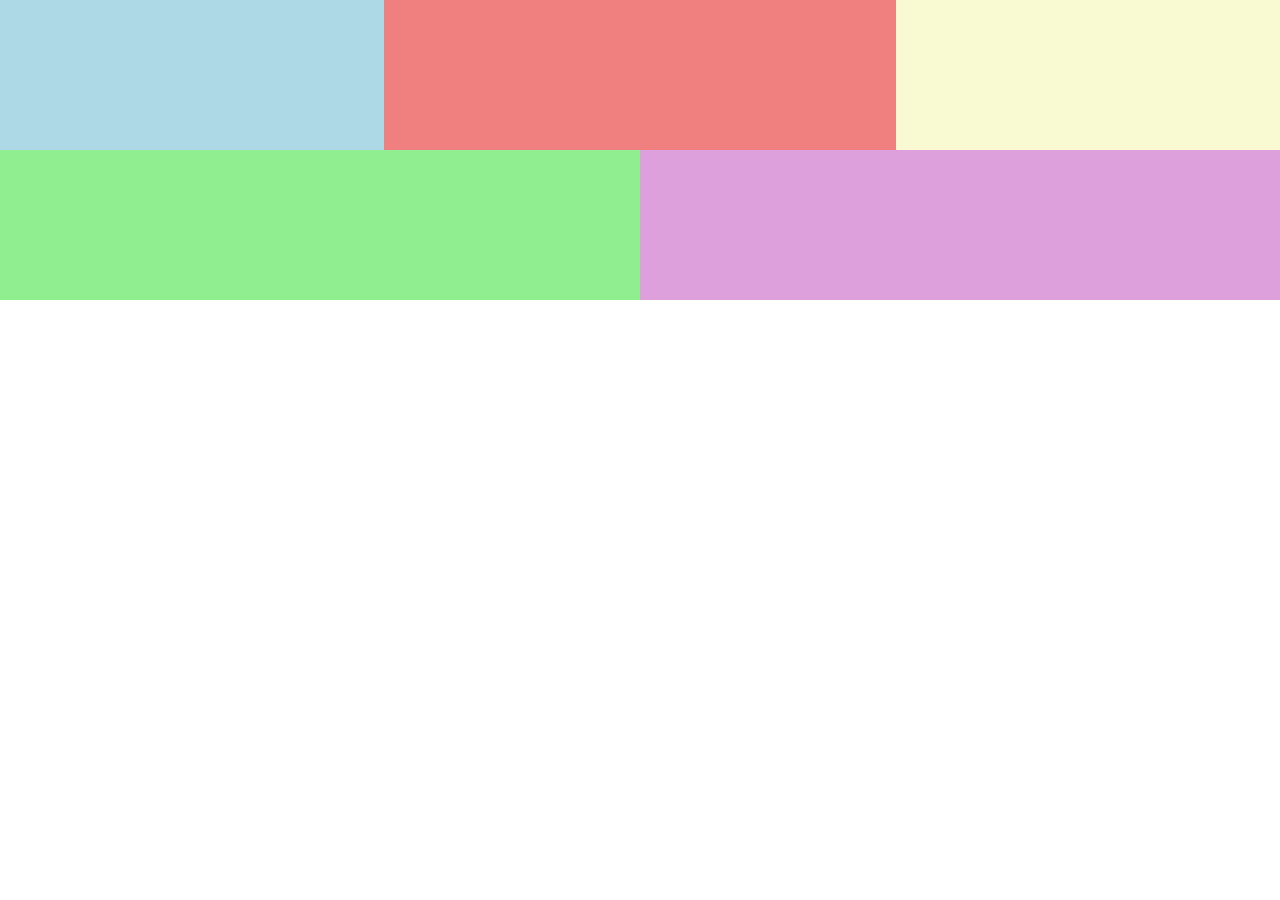
<file: introduccion/columnDrop-clase48.html>
<!DOCTYPE html>
<html lang="en">
<head>
    <meta charset="UTF-8">
    <meta http-equiv="X-UA-Compatible" content="IE=edge">
    <meta name="viewport" content="width=device-width, user-scalable=no, initial-scale=1.0, maximum-scale=1.0, minimum-scale=1.0">

    <!--Inicialmente se carga el archivo de estilos para mobile-->
    <link rel="stylesheet" href="./styles/styles-clase48.css">

    <link rel="preconnect" href="https://fonts.googleapis.com">
    <link rel="preconnect" href="https://fonts.gstatic.com" crossorigin>
    <link href="https://fonts.googleapis.com/css2?family=Open+Sans:wght@300;400;500;700&display=swap" rel="stylesheet">

    <title>Patrones de maquetacion Responsive Design - Column Drop</title>
</head>
<body>
    <main class="container">
        <div class="c1"></div>
        <div class="c2"></div>
        <div class="c3"></div>
        <div class="c4"></div>
        <div class="c5"></div>
    </main>
</body>
</html>
</file>
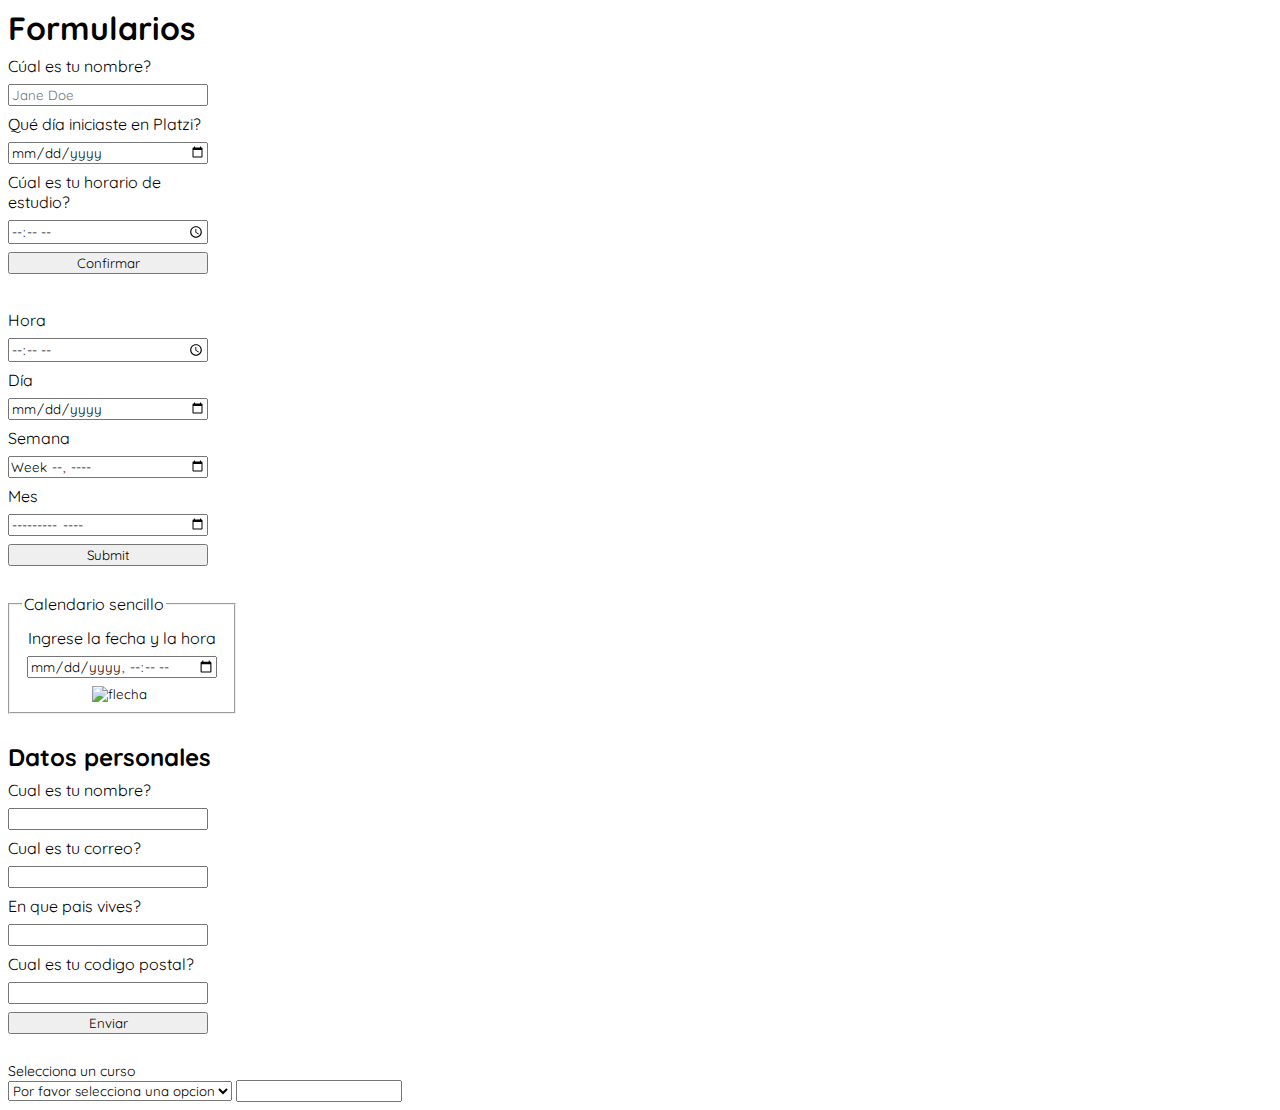
<file: introduccion/forms-clase16.html>
<!DOCTYPE html>
<html lang="en">
<head>
    <meta charset="UTF-8">
    <meta name="description" content="Pagina introductoria para la clase de Platzi de formularios">
    <meta http-equiv="X-UA-Compatible" content="IE=edge">
    <meta name="viewport" content="width=device-width, user-scalable=no, initial-scale=1.0, maximum-scale=1.0, minimum-scale=1.0">
    
    <link rel="stylesheet" href="./styles/styles-clase16.css">

    <link rel="preconnect" href="https://fonts.googleapis.com">
    <link rel="preconnect" href="https://fonts.gstatic.com" crossorigin>
    <link href="https://fonts.googleapis.com/css2?family=Quicksand:wght@300;500;700&display=swap" rel="stylesheet">

    <title>Formularios</title>
</head>
<body>
    <h1>Formularios</h1>
    <form action="" class="formulario">
        <label for="name">Cúal es tu nombre?</label>
        <input type="text" name="name" id="name" placeholder="Jane Doe">

        <label for="start-date">Qué día iniciaste en Platzi?</label>
        <input type="date" id="start-date">

        <label for="horario">Cúal es tu horario de estudio?</label>
        <input type="time" id="horario">
        <!--Recordar que el "id" del input tiene que ser igual al "for" del label-->
        <input type="submit" value="Confirmar">
    </form>

    <!--Forma larga de crear un calendario, para planear un viaje por ejemplo-->
    <form action="" class="calendario">
        <label for="hora">Hora</label>
        <input type="time" name="hora" id="hora">
        <!--El atributo "name" tambien debe ser igual al "id" y al "for" -->
        <label for="dia">Día</label>
        <input type="date" name="dia" id="dia">

        <label for="semana">Semana</label>
        <input type="week" name="semana" id="semana">
        
        <label for="mes">Mes</label>
        <input type="month" name="mes" id="mes">

        <input type="submit">
    </form>

    <!--Forma sencilla de crear un calendario-->
    <form action="" class="calendario">
        <fieldset class="calendar-container">
            <legend>Calendario sencillo</legend>
            <!--Legend funciona en conjunto con fieldset y sirven para demarcar diferentes zonas dentro de un formulario-->
            
            <label for="calendario">Ingrese la fecha y la hora</label>
            <input type="datetime-local" name="calendario" id="calendario">
            
            <input type="image" src="https://images.pexels.com/photos/3683087/pexels-photo-3683087.jpeg?auto=compress&cs=tinysrgb&h=650&w=940" alt="flecha">
            <!--Esta etiqueta input con el atributo image sirve como un boton al igual que submit pero con una imagen, es una forma grafica del submit button-->
        </fieldset>
    </form>

    <!--Formulario para ver los atributos de autocomplete y require-->

    <h2>Datos personales</h2>
    <form action="" class="formulario" autocomplete="on">
        <label for="nombre">Cual es tu nombre?</label>
        <input type="text" name="nombre" id="nombre" autocomplete="name" required>

        <label for="email">Cual es tu correo?</label>
        <input type="email" name="email" id="email" autocomplete="email" required>

        <label for="country">En que pais vives?</label>
        <input type="text" name="country" id="country" autocomplete="country" required>

        <label for="zip-code">Cual es tu codigo postal?</label>
        <input type="text" name="zip-code" id="zip-code" autocomplete="postal-code" required>

        <input type="submit" value="Enviar">
    </form>

    <!--Aqui se introduce la etiqueta select de la clase 19, utilizado cuando hay pocas opciones-->
    <label for="cursos">Selecciona un curso</label>
    <select name="Cursos" id="cursos">
        <option value="">Por favor selecciona una opcion</option>
        <option value="Javascript">Javascript</option>
        <option value="HTML5">HTML5</option>
        <option value="CSS3">CSS3</option>
        <option value="Web standards">Web standards</option>
    </select>

    <!--Y esta es la mejor opcion de usar select cunado hay muchas opciones-->
    <input list="cursos">
    <datalist id="cursos"> <!--El "id" debe ser igual al "list" del input-->
        <option value="Javascript"></option>
        <option value="HTML5"></option>
        <option value="CSS3"></option>
        <option value="Web standards"></option>
    </datalist>
</body>
</html>
</file>
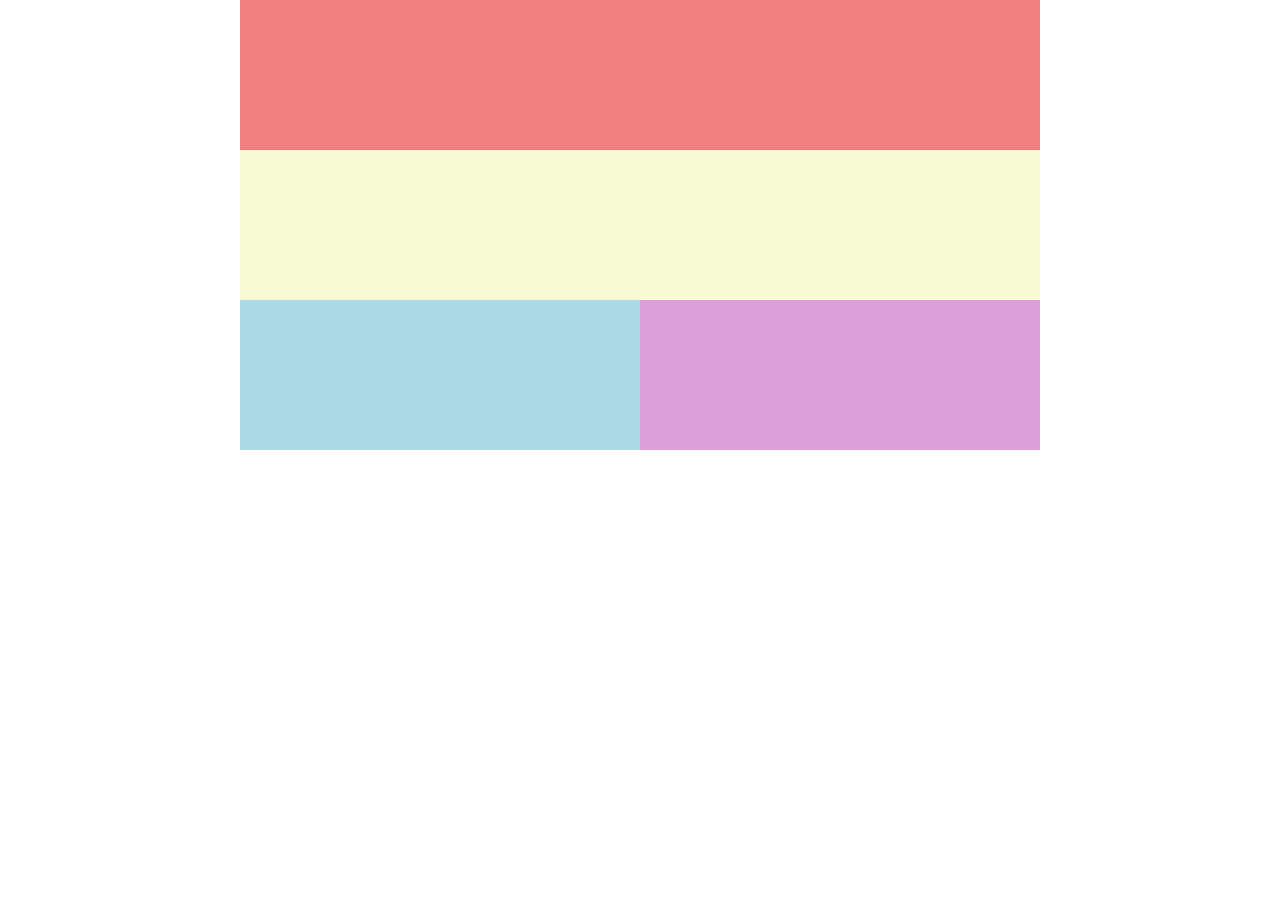
<file: introduccion/layout-shifter-clase47.html>
<!DOCTYPE html>
<html lang="en">
<head>
    <meta charset="UTF-8">
    <meta http-equiv="X-UA-Compatible" content="IE=edge">
    <meta name="viewport" content="width=device-width, user-scalable=no, initial-scale=1.0, maximum-scale=1.0, minimum-scale=1.0">

    <!--Inicialmente se carga el archivo de estilos para mobile-->
    <link rel="stylesheet" href="./styles/styles-clase47.css">

    <link rel="preconnect" href="https://fonts.googleapis.com">
    <link rel="preconnect" href="https://fonts.gstatic.com" crossorigin>
    <link href="https://fonts.googleapis.com/css2?family=Open+Sans:wght@300;400;500;700&display=swap" rel="stylesheet">

    <title>Patrones de maquetacion Responsive Design - Layout Shifter</title>
</head>
<body>
    <main class="container">
        <div class="c1"></div>
        <div class="c4">
            <div class="c2"></div>
            <div class="c3"></div>
        </div>
        <div class="c5"></div>
    </main>
</body>
</html>
</file>
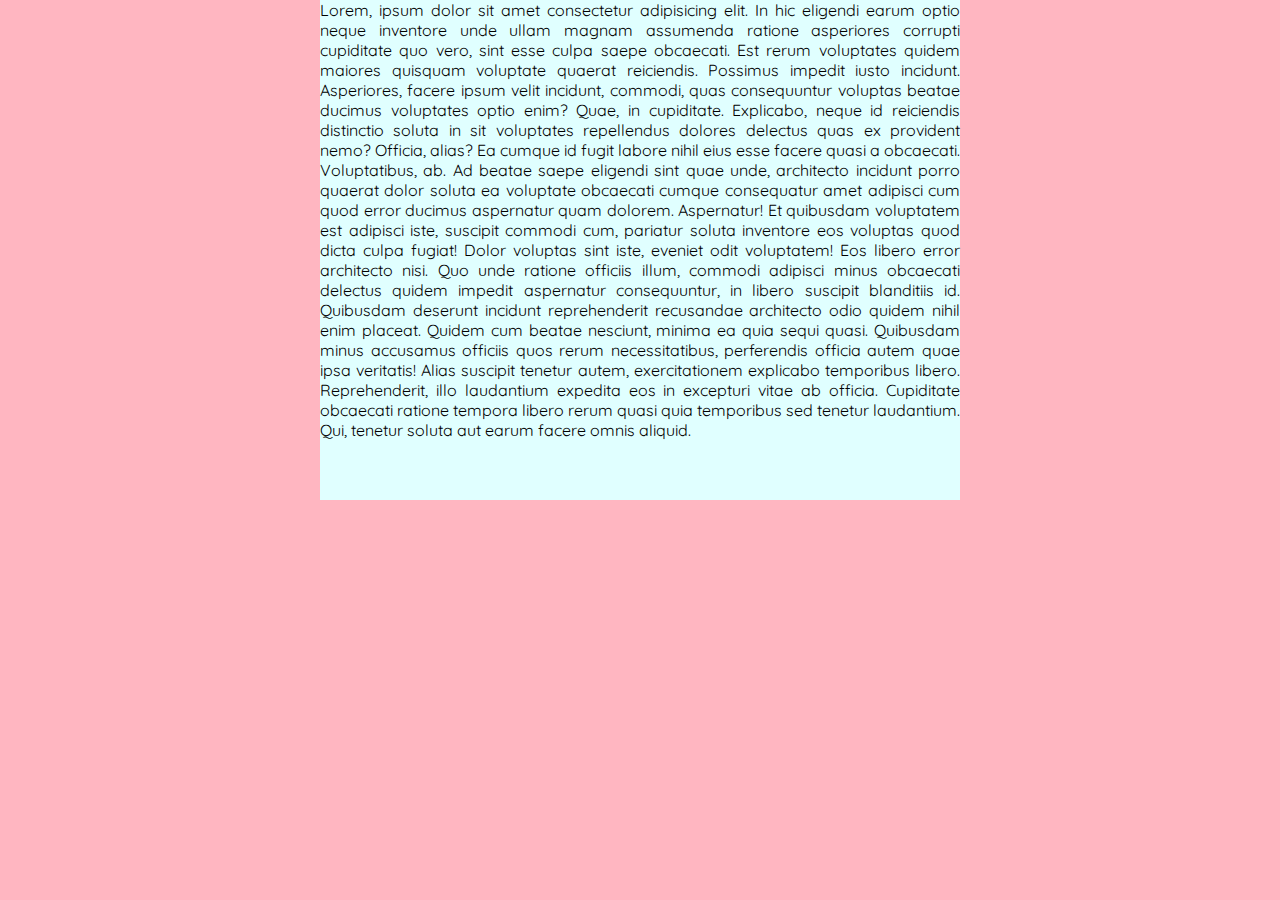
<file: introduccion/max-min-width-clase36.html>
<!DOCTYPE html>
<html lang="en">
<head>
    <meta charset="UTF-8">
    <meta name="description" content="Pagina introductoria para la clase de Platzi de formularios">
    <meta http-equiv="X-UA-Compatible" content="IE=edge">
    <meta name="viewport" content="width=device-width, user-scalable=no, initial-scale=1.0, maximum-scale=1.0, minimum-scale=1.0">
    
    <link rel="stylesheet" href="./styles/styles-clase36.css">

    <link rel="preconnect" href="https://fonts.googleapis.com">
    <link rel="preconnect" href="https://fonts.gstatic.com" crossorigin>
    <link href="https://fonts.googleapis.com/css2?family=Quicksand:wght@300;500;700&display=swap" rel="stylesheet">

    <title>Max/Min width-height</title>
</head>
<body>
    <main>
        <section>
            <p>Lorem, ipsum dolor sit amet consectetur adipisicing elit. In hic eligendi earum optio neque inventore unde ullam magnam assumenda ratione asperiores corrupti cupiditate quo vero, sint esse culpa saepe obcaecati.
            Est rerum voluptates quidem maiores quisquam voluptate quaerat reiciendis. Possimus impedit iusto incidunt. Asperiores, facere ipsum velit incidunt, commodi, quas consequuntur voluptas beatae ducimus voluptates optio enim? Quae, in cupiditate.
            Explicabo, neque id reiciendis distinctio soluta in sit voluptates repellendus dolores delectus quas ex provident nemo? Officia, alias? Ea cumque id fugit labore nihil eius esse facere quasi a obcaecati.
            Voluptatibus, ab. Ad beatae saepe eligendi sint quae unde, architecto incidunt porro quaerat dolor soluta ea voluptate obcaecati cumque consequatur amet adipisci cum quod error ducimus aspernatur quam dolorem. Aspernatur!
            Et quibusdam voluptatem est adipisci iste, suscipit commodi cum, pariatur soluta inventore eos voluptas quod dicta culpa fugiat! Dolor voluptas sint iste, eveniet odit voluptatem! Eos libero error architecto nisi.
            Quo unde ratione officiis illum, commodi adipisci minus obcaecati delectus quidem impedit aspernatur consequuntur, in libero suscipit blanditiis id. Quibusdam deserunt incidunt reprehenderit recusandae architecto odio quidem nihil enim placeat.
            Quidem cum beatae nesciunt, minima ea quia sequi quasi. Quibusdam minus accusamus officiis quos rerum necessitatibus, perferendis officia autem quae ipsa veritatis! Alias suscipit tenetur autem, exercitationem explicabo temporibus libero.
            Reprehenderit, illo laudantium expedita eos in excepturi vitae ab officia. Cupiditate obcaecati ratione tempora libero rerum quasi quia temporibus sed tenetur laudantium. Qui, tenetur soluta aut earum facere omnis aliquid.</p>
            <!-- Para agregar un texto aleatorio de forma rapida como en este caso, basta con llamar la funcion "lorem*8" y VSCode insertará el texto automaticamente -->
        </section>
    </main>
</body>
</html>
</file>
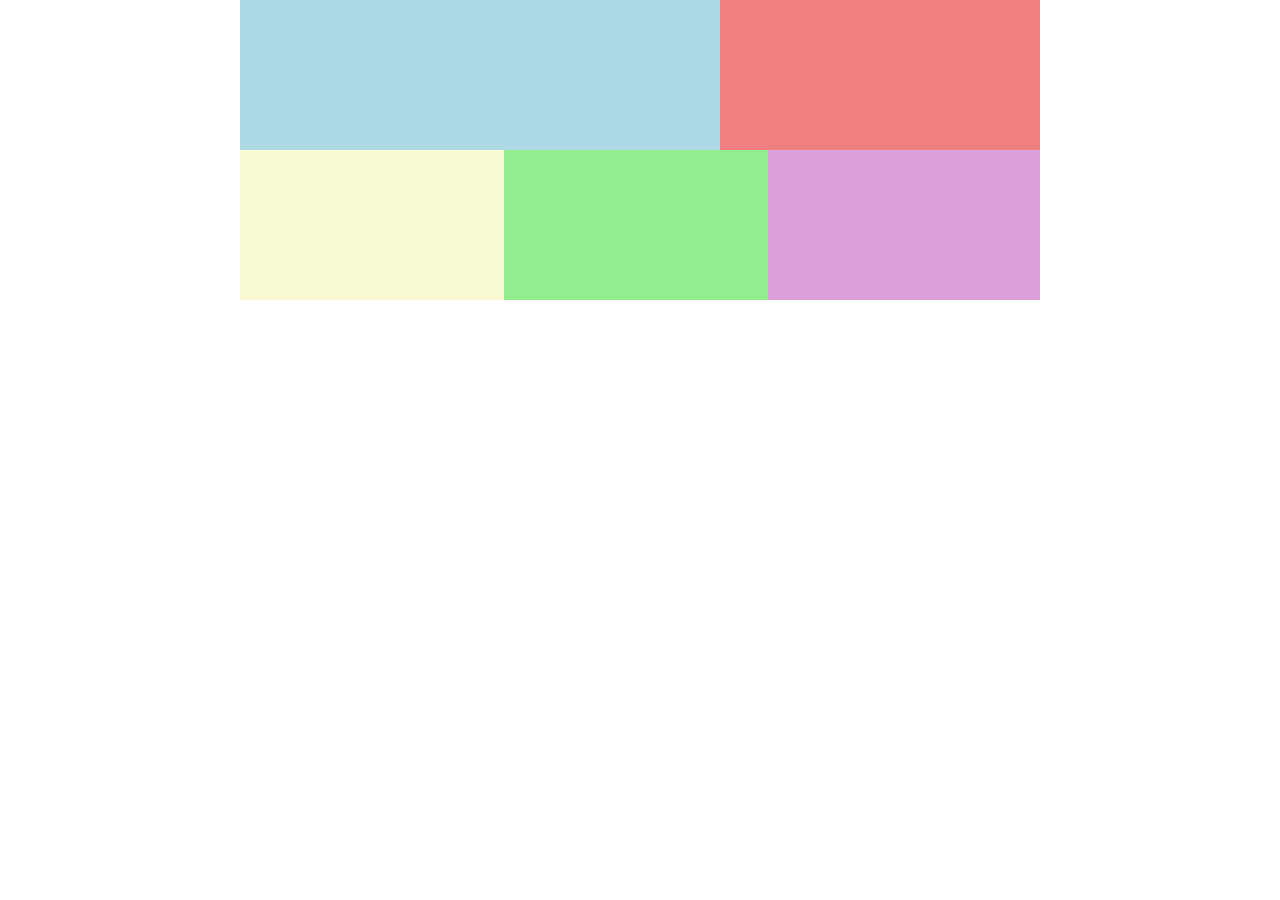
<file: introduccion/mostly-fluid-clase45.html>
<!DOCTYPE html>
<html lang="en">
<head>
    <meta charset="UTF-8">
    <meta http-equiv="X-UA-Compatible" content="IE=edge">
    <meta name="viewport" content="width=device-width, user-scalable=no, initial-scale=1.0, maximum-scale=1.0, minimum-scale=1.0">

    <!--Inicialmente se carga el archivo de estilos para mobile-->
    <link rel="stylesheet" href="./styles/styles-clase45.css">

    <!--Ahora, se carga el archivo de estilos para tablet, cuando el navegador se abra con un viewport mayor a 600px-->
    <link rel="stylesheet" href="./styles/tablet-clase45.css" media="screen and (min-width:600px)">

    <!--Ahora, se carga el archivo de estilos para desktop, cuando el navegador se abra con un viewport mayor a 800px-->
    <link rel="stylesheet" href="./styles/desktop-clase45.css" media="screen and (min-width:800px)">

    <link rel="preconnect" href="https://fonts.googleapis.com">
    <link rel="preconnect" href="https://fonts.gstatic.com" crossorigin>
    <link href="https://fonts.googleapis.com/css2?family=Open+Sans:wght@300;400;500;700&display=swap" rel="stylesheet">

    <title>Patrones de maquetacion Responsive Design - Mostly fluid</title>
</head>
<body>
    <main class="container">
        <div class="c1"></div>
        <div class="c2"></div>
        <div class="c3"></div>
        <div class="c4"></div>
        <div class="c5"></div>
    </main>
</body>
</html>
</file>
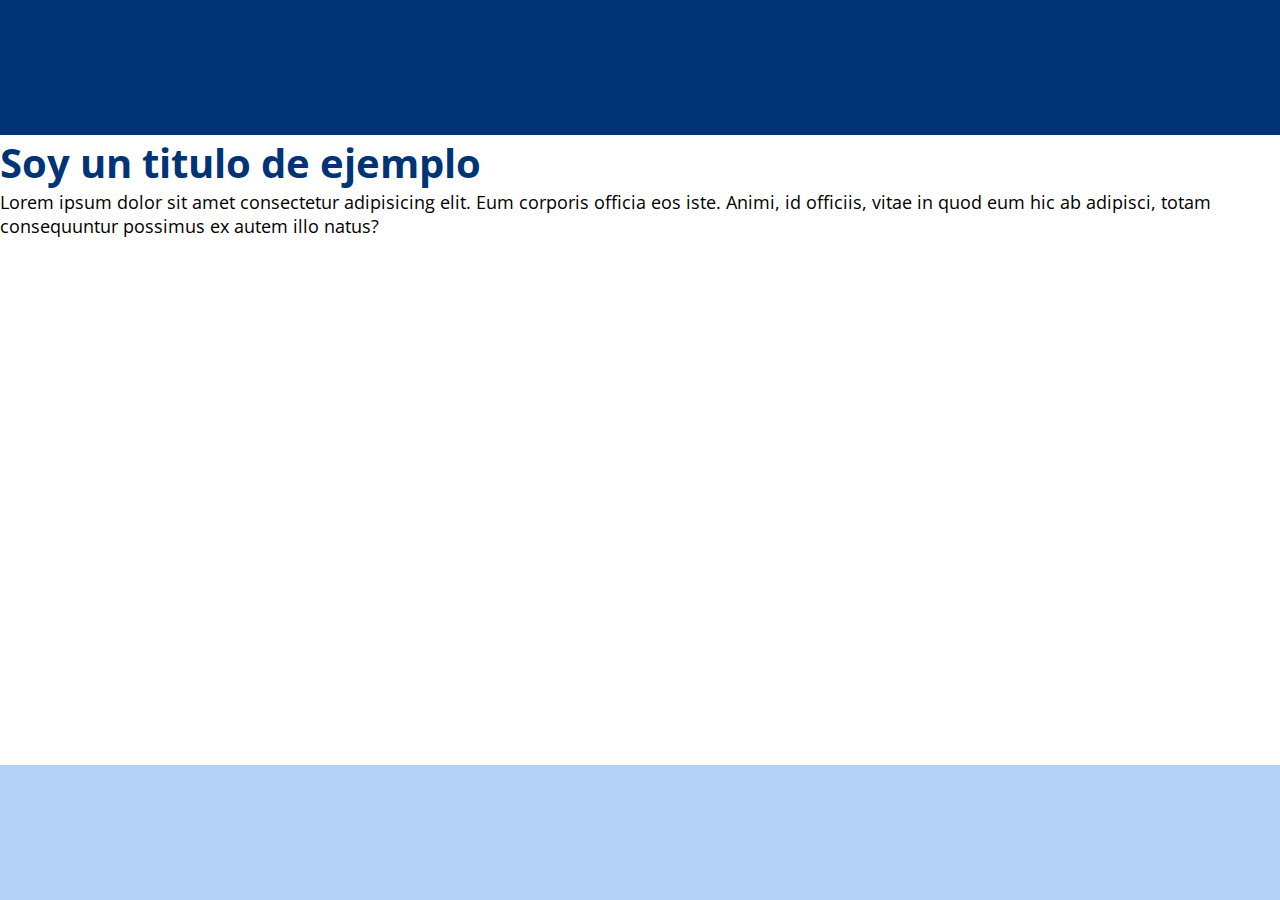
<file: introduccion/variables-clase42.html>
<!DOCTYPE html>
<html lang="en">
<head>
    <meta charset="UTF-8">
    <meta http-equiv="X-UA-Compatible" content="IE=edge">
    <meta name="viewport" content="width=device-width, user-scalable=no, initial-scale=1.0, maximum-scale=1.0, minimum-scale=1.0">

    <link rel="stylesheet" href="./styles/styles-clase42.css">

    <link rel="preconnect" href="https://fonts.googleapis.com">
    <link rel="preconnect" href="https://fonts.gstatic.com" crossorigin>
    <link href="https://fonts.googleapis.com/css2?family=Open+Sans:wght@300;400;500;700&display=swap" rel="stylesheet">

    <title>Variables</title>
</head>
<body>
    <header></header>
    <main>
        <h1>Soy un titulo de ejemplo</h1>
        <section>
            <p>
                Lorem ipsum dolor sit amet consectetur adipisicing elit. Eum corporis officia eos iste. Animi, id officiis, vitae in quod eum hic ab adipisci, totam consequuntur possimus ex autem illo natus?
            </p>
        </section>
    </main>
    <footer></footer>
</body>
</html>
</file>
<file: introduccion/styles/styles-clase48.css>
:root /*Guardar los colores base de nuestro proyecto, por si alguna vez cambian desde diseño, simplemente cambiarlos desde aqui*/
{
    --white: #FFFFFF;
    --black: #000000;
    --primary-color: #003476;
    --secondary-color: #b4d2f7;
    /*Aqui se guardan unas variables con las diferentes medidas para el font-size*/
    --sm:1.4rem;
    --md:1.6rem;
    --lg:1.8rem;
    --header-size:4rem;
}
*
{
    box-sizing: border-box;
    margin: 0;
    padding: 0;
}
html
{
    font-size: 62.5%;
}
body
{
    font-family: 'Open Sans', sans-serif;
    font-size: var(--md);
}
/*Recordar que estos estilos son para iniciar la maquetacion en Mobile First*/
.container
{
    display: flex;
    flex-wrap: wrap;
    /*Esto permite que el contenido se pueda reposicionar a medida de que vaya creciendo el viewport*/
}
.c1, .c2, .c3, .c4, .c5
{
    width: 100%;
    min-width: 150px;
    height: 150px;
}
.c1
{
    background-color: lightblue;
}
.c2
{
    background-color: lightcoral;
}
.c3
{
    background-color: lightgoldenrodyellow;
}
.c4
{
    background-color: lightgreen;
}
.c5
{
    background-color: plum;
}

@media (min-width: 600px)
{
    .c1
    {
        width: 25%;
        order: 1;
    }
    .c2
    {
        width: 75%;
        order: 2;
    }
    .c3
    {
        order: 3;
    }
    .c4
    {
        order: 4;
    }
    .c5
    {
        order: 5;
    }
}

@media (min-width: 800px)
{
    /*Aqui no vamos a limitar el crecimiento del contenedor principal, ya que estamos re posicionando los contenedores internos de la forma que mas le conviene al contenido*/
    .c1
    {
        width: 30%;
    }
    .c2
    {
        width: 40%;
    }
    .c3
    {
        width: 30%;
    }
    .c4
    {
        width: 50%;
    }
    .c5
    {
        width: 50%;
    }
}
</file>
<file: introduccion/styles/styles-clase16.css>
:root /*Guardar los colores base de nuestro proyecto, por si alguna vez cambian desde diseño, simplemente cambiarlos desde aqui*/
{
    --white: #FFFFFF;
    --black: #000000;
    --very-light-pink: #C7C7C7;
    --text-input-field: #F7F7F7;
    --hospital-green: #ACD9B2;
    /*Aqui se guardan unas variables con las diferentes medidas para el font-size*/
    --sm:14px;
    --md:16px;
    --lg:18px;
}
body, input, option, select
{
    font-family: 'Quicksand', sans-serif;
}
h1, h2
{
    margin: 0;
}
.formulario, .calendario
{
    display: flex;
    flex-direction: column;
    width: 200px;
    margin-bottom: 28px;
}
.formulario label, .calendario label
{
    margin-top: 8px;
}
.formulario input, .calendario input
{
    margin-top: 8px;
}
.formulario input:hover
{
    background-color: var(--text-input-field);
}
.calendar-container
{
    width: 200px;
    display: flex;
    flex-direction: column;
    margin: 0;
    align-items: center;
}
.calendar-container input[type="image"]
{
    width: 60px;
}
label[for="cursos"]
{
    display: flex;
    flex-direction: column;
    font-size: var(--sm);
}
</file>
<file: introduccion/styles/styles-clase47.css>
:root /*Guardar los colores base de nuestro proyecto, por si alguna vez cambian desde diseño, simplemente cambiarlos desde aqui*/
{
    --white: #FFFFFF;
    --black: #000000;
    --primary-color: #003476;
    --secondary-color: #b4d2f7;
    /*Aqui se guardan unas variables con las diferentes medidas para el font-size*/
    --sm:1.4rem;
    --md:1.6rem;
    --lg:1.8rem;
    --header-size:4rem;
}
*
{
    box-sizing: border-box;
    margin: 0;
    padding: 0;
}
html
{
    font-size: 62.5%;
}
body
{
    font-family: 'Open Sans', sans-serif;
    font-size: var(--md);
}
/*Recordar que estos estilos son para iniciar la maquetacion en Mobile First*/
.container
{
    display: flex;
    flex-wrap: wrap;
    /*Esto permite que el contenido se pueda reposicionar a medida de que vaya creciendo el viewport*/
}
.c1, .c2, .c3, .c4, .c5
{
    width: 100%;
    min-width: 150px;
    height: 150px;
}
.c4
{
    height: auto;
}
.c1
{
    background-color: lightblue;
}
.c2
{
    background-color: lightcoral;
}
.c3
{
    background-color: lightgoldenrodyellow;
}
.c4
{
    background-color: lightgreen;
}
.c5
{
    background-color: plum;
}

@media (min-width: 600px)
{
    .c1
    {
        width: 25%;
    }
    .c4
    {
        width: 75%;
    }
    .c5
    {
        width: 100%;
    }
}

@media (min-width: 800px)
{
    .container
    {
        width: 800px;
        margin: 0 auto;
    }
    .c1
    {
        width: 50%;
        order: 1;
    }
    .c4
    {
        width: 100%;
    }
    .c5
    {
        width: 50%;
        order: 2;
    }
}
</file>
<file: introduccion/styles/styles-clase36.css>
:root /*Guardar los colores base de nuestro proyecto, por si alguna vez cambian desde diseño, simplemente cambiarlos desde aqui*/
{
    --white: #FFFFFF;
    --black: #000000;
    --very-light-pink: #C7C7C7;
    --text-input-field: #F7F7F7;
    --hospital-green: #ACD9B2;
    /*Aqui se guardan unas variables con las diferentes medidas para el font-size*/
    --sm:14px;
    --md:16px;
    --lg:18px;
}
*
{
    box-sizing: border-box;
    margin: 0;
    padding: 0;
}
html
{
    font-size: 62.5%;
}
body
{
    font-family: 'Quicksand', sans-serif;
}
main
{
    width: 100vw;
    height: 100vh;
    background-color: lightpink;
}
section
{
    width: 80%;
    /*Cuando queramos usar el min/max-width debemos tener un width base que casi siempre va a estar expresado en porcentaje*/
    min-width: 320px;
    max-width: 640px;
    min-height: 500px;
    /*Esta medida de min-height sirve para que el contenedor crezca a medida de que crece su contenido y a su vez cuando cambia el tamaño de la pantalla, la altura del contenedor no sea menor al valor indicado*/
    margin: 0 auto;
    /*Esta es una forma de centrar un contenedor simplemente usando margenes*/
    background-color: lightcyan;
    text-align: justify;
}
section p
{
    font-size: 1.6rem;
}
</file>
<file: introduccion/styles/styles-clase45.css>
:root /*Guardar los colores base de nuestro proyecto, por si alguna vez cambian desde diseño, simplemente cambiarlos desde aqui*/
{
    --white: #FFFFFF;
    --black: #000000;
    --primary-color: #003476;
    --secondary-color: #b4d2f7;
    /*Aqui se guardan unas variables con las diferentes medidas para el font-size*/
    --sm:1.4rem;
    --md:1.6rem;
    --lg:1.8rem;
    --header-size:4rem;
}
*
{
    box-sizing: border-box;
    margin: 0;
    padding: 0;
}
html
{
    font-size: 62.5%;
}
body
{
    font-family: 'Open Sans', sans-serif;
    font-size: var(--md);
}
/*Recordar que estos estilos son para iniciar la maquetacion en Mobile First*/
.container
{
    display: flex;
    flex-wrap: wrap;
    /*Esto permite que el contenido se pueda reposicionar a medida de que vaya creciendo el viewport*/
}
.c1, .c2, .c3, .c4, .c5
{
    width: 100%;
    min-width: 150px;
    height: 150px;
}
.c1
{
    background-color: lightblue;
}
.c2
{
    background-color: lightcoral;
}
.c3
{
    background-color: lightgoldenrodyellow;
}
.c4
{
    background-color: lightgreen;
}
.c5
{
    background-color: plum;
}

/*Una vez la pantalla sea igual o mayor a 600px aplicara el siguiente codigo, el primer breakpoint seria de 600px*/
/* @media (min-width: 600px) 
{
    .c2, .c3, .c4
    {
        width: 50%;
    }
    .c4
    {
        margin: 0 auto;
    }
} */

/*Ahora, cuando la pantalla sea igual o mayor a 800px aplicara el siguiente codigo*/
/* @media (min-width: 800px) 
{
    .container
    {
        width: 800px;
        margin: 0 auto;
    }
    .c1
    {
        width: 60%;
    }
    .c2
    {
        width: 40%;
    }
    .c3, .c4
    {
        width: 33%;
    }
    .c5
    {
        width: 34%;
    }
} */
</file>
<file: introduccion/styles/tablet-clase45.css>
.c2, .c3, .c4
{
    width: 50%;
}
.c4
{
    margin: 0 auto;
}
</file>
<file: introduccion/styles/desktop-clase45.css>
.container
{
    width: 800px;
    margin: 0 auto;
}
.c1
{
    width: 60%;
}
.c2
{
    width: 40%;
}
.c3, .c4
{
    width: 33%;
}
.c5
{
    width: 34%;
}
</file>
<file: introduccion/styles/styles-clase42.css>
:root /*Guardar los colores base de nuestro proyecto, por si alguna vez cambian desde diseño, simplemente cambiarlos desde aqui*/
{
    --white: #FFFFFF;
    --black: #000000;
    --primary-color: #003476;
    --secondary-color: #b4d2f7;
    /*Aqui se guardan unas variables con las diferentes medidas para el font-size*/
    --sm:1.4rem;
    --md:1.6rem;
    --lg:1.8rem;
    --header-size:4rem;
}
*
{
    box-sizing: border-box;
    margin: 0;
    padding: 0;
}
html
{
    font-size: 62.5%;
}
body
{
    font-family: 'Open Sans', sans-serif;
    font-size: var(--md);
}
header
{
    width: 100vw;
    height: 15vh;
    background-color: var(--primary-color);
}
main
{
    width: 100vw;
    height: 70vh;
    font-size: var(--lg);
}
h1
{
    font-size: var(--header-size);
    color: var(--primary-color);
}
footer
{
    width: 100vw;
    height: 15vh;
    background-color: var(--secondary-color);
}
</file>
